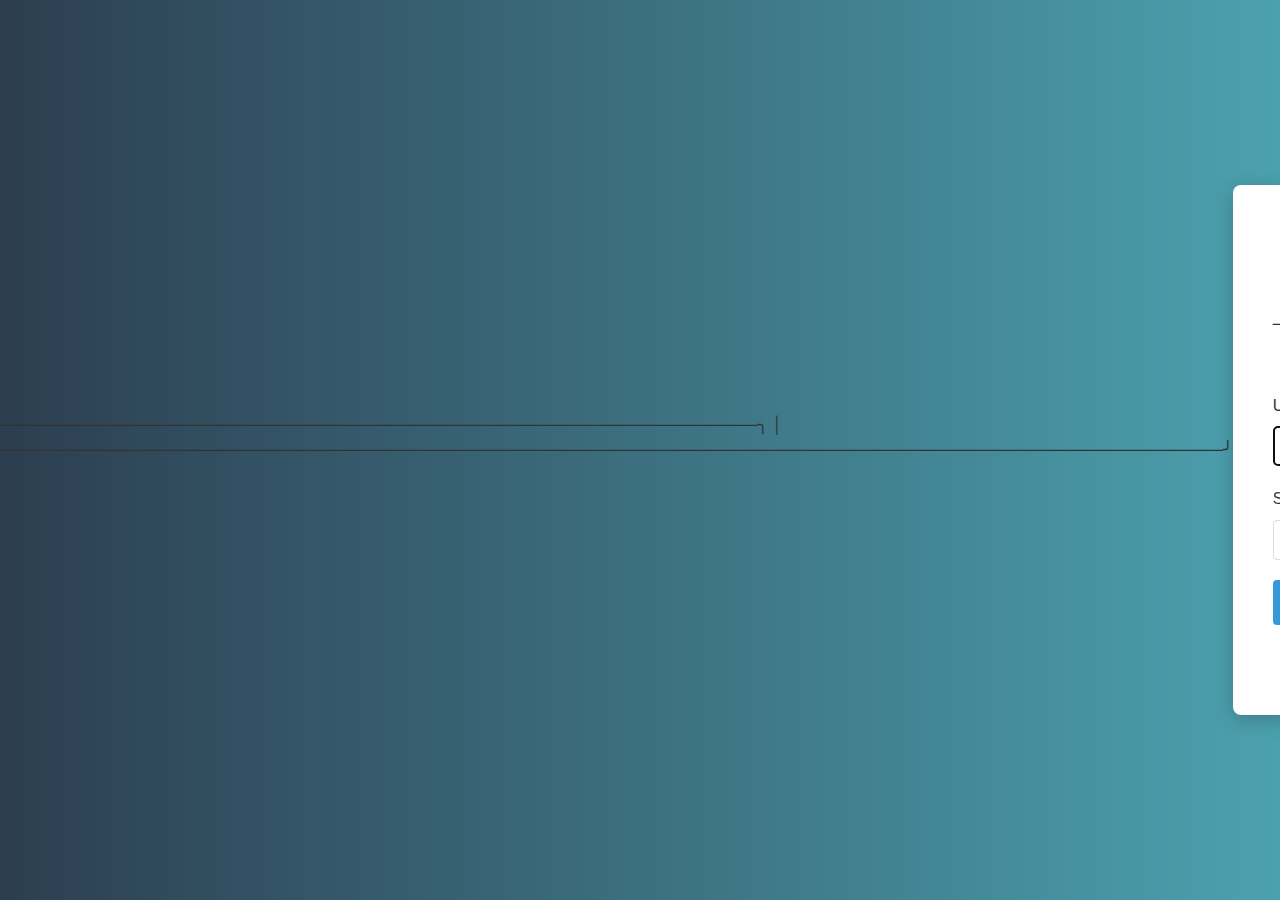
<file: login.html>
<!DOCTYPE html>
  <html lang="pt-BR">
  <head>
      <meta charset="UTF-8">
      <meta name="viewport" content="width=device-width, initial-scale=1.0">
      <title>Login - ORION PDV</title>
      <link rel="stylesheet" href="css/style.css">──────────────────────────────────────────────────────────────────────────────────────────────────╮
      <link rel="stylesheet" href="https://cdnjs.cloudflare.com/ajax/libs/font-awesome/6.4.0/css/all.min.css">                                      │
  </head>───────────────────────────────────────────────────────────────────────────────────────────────────────────────────────────────────────────╯
  <body class="login-page">                                                                                    Context left until auto-compact: 37%
      <div class="login-container">
          <div class="login-header">
              <h1>ORION PDV</h1>
              <p>Sistema de Ponto de Venda</p>──────────────────────────────────────────────────────────────────────────────────────────────────────╯
          </div>s                                                                                              Context left until auto-compact: 37%

          <div id="error-message" class="error-message" style="display: none;"></div>

          <form id="login-form" class="login-form">
              <div class="form-group">
                  <label for="username">Usuário:</label>
                  <input type="text" id="username" name="username" required autofocus>
              </div>

              <div class="form-group">
                  <label for="password">Senha:</label>
                  <input type="password" id="password" name="password" required>
              </div>

              <button type="submit" class="btn-primary btn-large">Entrar</button>
          </form>

          <div class="login-footer">
              <p>&copy; 2025 ORION PDV. Todos os direitos reservados.</p>
          </div>
      </div>

      <script src="js/api.js"></script>
      <script>
          document.getElementById('login-form').addEventListener('submit', function(e) {
              e.preventDefault();

              const username = document.getElementById('username').value;
              const password = document.getElementById('password').value;

              // Chama a função de login da API
              login(username, password)
                  .then(response => {
                      if (response.success) {
                          // Armazena o token de autenticação
                          localStorage.setItem('auth_token', response.token);
                          localStorage.setItem('user_name', response.user.name);

                          // Redireciona para o dashboard
                          window.location.href = 'dashboard.html';
                      } else {
                          showError(response.message || 'Falha na autenticação');
                      }
                  })
                  .catch(error => {
                      showError('Erro ao conectar com o servidor');
                      console.error(error);
                  });
          });

          function showError(message) {
              const errorElement = document.getElementById('error-message');
              errorElement.textContent = message;
              errorElement.style.display = 'block';
          }
      </script>
  </body>
  </html>
</file>
<file: css/style.css>
/* Estilos gerais */
  :root {
      --primary-color: #2c3e50;
      --secondary-color: #3498db;
      --accent-color: #2ecc71;
      --text-color: #333;
      --light-color: #ecf0f1;
      --dark-color: #2c3e50;
      --danger-color: #e74c3c;
      --warning-color: #f39c12;
      --border-color: #ddd;
      --shadow: 0 2px 10px rgba(0, 0, 0, 0.1);
  }

  * {
      box-sizing: border-box;
      margin: 0;
      padding: 0;
  }

  body {
      font-family: 'Segoe UI', Tahoma, Geneva, Verdana, sans-serif;
      line-height: 1.6;
      color: var(--text-color);
      background-color: #f5f5f5;
  }

  a {
      text-decoration: none;
      color: var(--secondary-color);
  }

  .container {
      width: 90%;
      max-width: 1200px;
      margin: 0 auto;
      padding: 0 20px;
  }

  .btn-primary {
      display: inline-block;
      background-color: var(--secondary-color);
      color: white;
      padding: 10px 20px;
      border-radius: 4px;
      transition: background-color 0.3s;
      border: none;
      cursor: pointer;
  }

  .btn-primary:hover {
      background-color: #2980b9;
  }

  .btn-secondary {
      display: inline-block;
      background-color: #95a5a6;
      color: white;
      padding: 10px 20px;
      border-radius: 4px;
      transition: background-color 0.3s;
      border: none;
      cursor: pointer;
  }

  .btn-secondary:hover {
      background-color: #7f8c8d;
  }

  .btn-danger {
      display: inline-block;
      background-color: var(--danger-color);
      color: white;
      padding: 10px 20px;
      border-radius: 4px;
      transition: background-color 0.3s;
      border: none;
      cursor: pointer;
  }

  .btn-danger:hover {
      background-color: #c0392b;
  }

  .btn-large {
      padding: 12px 30px;
      font-size: 1.1rem;
      font-weight: bold;
  }

  /* Header */
  .main-header {
      background-color: var(--primary-color);
      color: white;
      padding: 1rem 0;
      position: sticky;
      top: 0;
      z-index: 1000;
  }

  .main-header .container {
      display: flex;
      justify-content: space-between;
      align-items: center;
  }

  .logo h1 {
      font-size: 1.8rem;
      margin: 0;
  }

  nav ul {
      display: flex;
      list-style: none;
  }

  nav li {
      margin-left: 1.5rem;
  }

  nav a {
      color: white;
      transition: color 0.3s;
  }

  nav a:hover {
      color: var(--secondary-color);
  }

  /* Login Page */
  .login-page {
      background: linear-gradient(to right, #2c3e50, #4ca1af);
      height: 100vh;
      display: flex;
      justify-content: center;
      align-items: center;
  }

  .login-container {
      background-color: white;
      border-radius: 8px;
      box-shadow: 0 5px 20px rgba(0, 0, 0, 0.2);
      padding: 40px;
      width: 90%;
      max-width: 400px;
      text-align: center;
  }

  .login-header {
      margin-bottom: 30px;
  }

  .login-header h1 {
      color: var(--primary-color);
      margin-bottom: 10px;
  }

  .error-message {
      background-color: #fdedee;
      color: var(--danger-color);
      padding: 10px;
      border-radius: 4px;
      margin-bottom: 20px;
  }

  .login-form {
      text-align: left;
  }

  .form-group {
      margin-bottom: 20px;
  }

  .form-group label {
      display: block;
      margin-bottom: 8px;
      font-weight: 500;
  }

  .form-group input, .form-group select {
      width: 100%;
      padding: 10px;
      border: 1px solid var(--border-color);
      border-radius: 4px;
      font-size: 1rem;
  }

  .login-form button {
      width: 100%;
      border: none;
      cursor: pointer;
  }

  .login-footer {
      margin-top: 30px;
      font-size: 0.8rem;
      color: #777;
  }

  /* Dashboard */
  .dashboard-page {
      display: flex;
      flex-direction: column;
      min-height: 100vh;
      background-color: #f5f5f5;
  }

  .dashboard-header {
      background-color: var(--primary-color);
      color: white;
      padding: 0.75rem 0;
      box-shadow: 0 2px 5px rgba(0,0,0,0.1);
  }

  .dashboard-header .container {
      display: flex;
      justify-content: space-between;
      align-items: center;
  }

  .dashboard-container {
      display: flex;
      flex: 1;
  }

  .sidebar {
      width: 220px;
      background-color: #34495e;
      color: white;
      padding-top: 20px;
  }

  .sidebar-nav ul {
      list-style: none;
      padding: 0;
      margin: 0;
  }

  .sidebar-nav li {
      padding: 12px 20px;
      cursor: pointer;
      transition: background-color 0.3s;
      display: flex;
      align-items: center;
  }

  .sidebar-nav li:hover {
      background-color: #2c3e50;
  }

  .sidebar-nav li.active {
      background-color: var(--secondary-color);
      font-weight: bold;
  }

  .sidebar-nav li i {
      margin-right: 10px;
      width: 20px;
      text-align: center;
  }

  .main-content {
      flex: 1;
      padding: 20px;
      overflow-y: auto;
  }

  .dashboard-view {
      display: none;
  }

  .dashboard-view.active {
      display: block;
  }

  .pos-header {
      display: flex;
      justify-content: space-between;
      align-items: center;
      margin-bottom: 20px;
  }

  .pos-actions {
      display: flex;
      gap: 10px;
  }

  .pos-container {
      display: grid;
      grid-template-columns: 1fr 400px;
      gap: 20px;
      height: calc(100vh - 180px);
  }

  .products-panel, .cart-panel {
      background-color: white;
      border-radius: 8px;
      box-shadow: var(--shadow);
      padding: 20px;
      display: flex;
      flex-direction: column;
  }

  .search-bar {
      display: flex;
      margin-bottom: 15px;
  }

  .search-bar input {
      flex: 1;
      padding: 10px;
      border: 1px solid var(--border-color);
      border-radius: 4px 0 0 4px;
      font-size: 1rem;
  }

  .search-bar button {
      padding: 10px 15px;
      background-color: var(--secondary-color);
      color: white;
      border: none;
      border-radius: 0 4px 4px 0;
      cursor: pointer;
  }

  .products-list {
      flex: 1;
      overflow-y: auto;
      display: grid;
      grid-template-columns: repeat(auto-fill, minmax(140px, 1fr));
      gap: 15px;
      padding: 10px 0;
  }

  .product-item {
      border: 1px solid var(--border-color);
      border-radius: 8px;
      padding: 10px;
      text-align: center;
      cursor: pointer;
      transition: transform 0.2s, box-shadow 0.2s;
  }

  .product-item:hover {
      transform: translateY(-3px);
      box-shadow: 0 5px 15px rgba(0,0,0,0.1);
  }

  .product-name {
      font-weight: bold;
      margin-bottom: 5px;
      font-size: 0.9rem;
  }

  .product-price {
      color: var(--secondary-color);
      font-weight: bold;
  }

  .product-stock {
      font-size: 0.8rem;
      color: #777;
  }

  .cart-items {
      flex: 1;
      overflow-y: auto;
      margin-bottom: 15px;
  }

  .cart-item {
      display: grid;
      grid-template-columns: 1fr auto auto auto;
      gap: 10px;
      align-items: center;
      padding: 10px;
      border-bottom: 1px solid var(--border-color);
  }

  .empty-cart {
      text-align: center;
      padding: 30px;
      color: #777;
  }

  .cart-summary {
      border-top: 1px solid var(--border-color);
      padding-top: 15px;
  }

  .cart-total {
      display: flex;
      justify-content: space-between;
      font-size: 1.2rem;
      font-weight: bold;
      margin-bottom: 15px;
  }

  .cart-actions {
      display: flex;
      justify-content: center;
  }

  /* Modal */
  .modal {
      display: none;
      position: fixed;
      top: 0;
      left: 0;
      width: 100%;
      height: 100%;
      background-color: rgba(0, 0, 0, 0.5);
      z-index: 1000;
  }

  .modal-content {
      background-color: white;
      border-radius: 8px;
      box-shadow: 0 5px 15px rgba(0, 0, 0, 0.3);
      width: 90%;
      max-width: 500px;
      margin: 10% auto;
      overflow: hidden;
  }

  .modal-header {
      background-color: #f8f9fa;
      padding: 15px 20px;
      border-bottom: 1px solid var(--border-color);
      display: flex;
      justify-content: space-between;
      align-items: center;
  }

  .modal-header h3 {
      margin: 0;
  }

  .close-modal {
      font-size: 1.5rem;
      cursor: pointer;
      color: #777;
  }

  .modal-body {
      padding: 20px;
  }

  .modal-footer {
      background-color: #f8f9fa;
      padding: 15px 20px;
      border-top: 1px solid var(--border-color);
      display: flex;
      justify-content: flex-end;
      gap: 10px;
  }

  /* Estilos para o scanner */
  #scanner-container {
      position: relative;
      width: 100%;
      max-width: 640px;
      margin: 0 auto 20px;
      background: #000;
      border-radius: 8px;
      overflow: hidden;
  }

  #interactive.viewport {
      width: 100%;
      height: 0;
      padding-bottom: 75%;
      position: relative;
  }

  #interactive.viewport canvas,
  #interactive.viewport video {
      position: absolute;
      top: 0;
      left: 0;
      width: 100%;
      height: 100%;
      object-fit: cover;
  }

  #close-scanner {
      position: absolute;
      bottom: 10px;
      right: 10px;
      z-index: 10;
      background: rgba(255, 255, 255, 0.7);
  }

  .barcode-scanned {
      background-color: #d4edda !important;
      border-color: #c3e6cb !important;
      animation: pulse-green 1.5s;
  }

  .barcode-not-found {
      background-color: #f8d7da !important;
      border-color: #f5c6cb !important;
      animation: pulse-red 1.5s;
  }

  @keyframes pulse-green {
      0% {
          box-shadow: 0 0 0 0 rgba(40, 167, 69, 0.7);
      }
      70% {
          box-shadow: 0 0 0 10px rgba(40, 167, 69, 0);
      }
      100% {
          box-shadow: 0 0 0 0 rgba(40, 167, 69, 0);
      }
  }

  @keyframes pulse-red {
      0% {
          box-shadow: 0 0 0 0 rgba(220, 53, 69, 0.7);
      }
      70% {
          box-shadow: 0 0 0 10px rgba(220, 53, 69, 0);
      }
      100% {
          box-shadow: 0 0 0 0 rgba(220, 53, 69, 0);
      }
  }

  .btn-logout {
      background: none;
      border: none;
      color: white;
      cursor: pointer;
      display: flex;
      align-items: center;
      gap: 5px;
  }

  .btn-logout:hover {
      text-decoration: underline;
  }

  /* Responsividade */
  @media (max-width: 768px) {
      .pos-container {
          grid-template-columns: 1fr;
      }

      .sidebar {
          width: 60px;
      }

      .sidebar-nav li span {
          display: none;
      }

      .main-content {
          padding: 10px;
      }
  }

  @media (max-width: 480px) {
      #scanner-container {
          position: fixed;
          top: 0;
          left: 0;
          width: 100%;
          height: 100%;
          z-index: 1000;
          border-radius: 0;
      }

      .btn-primary, .btn-secondary, .btn-danger {
          padding: 12px 15px;
      }

      .cart-item {
          grid-template-columns: 1fr auto;
          grid-template-rows: auto auto;
      }
  }
</file>
